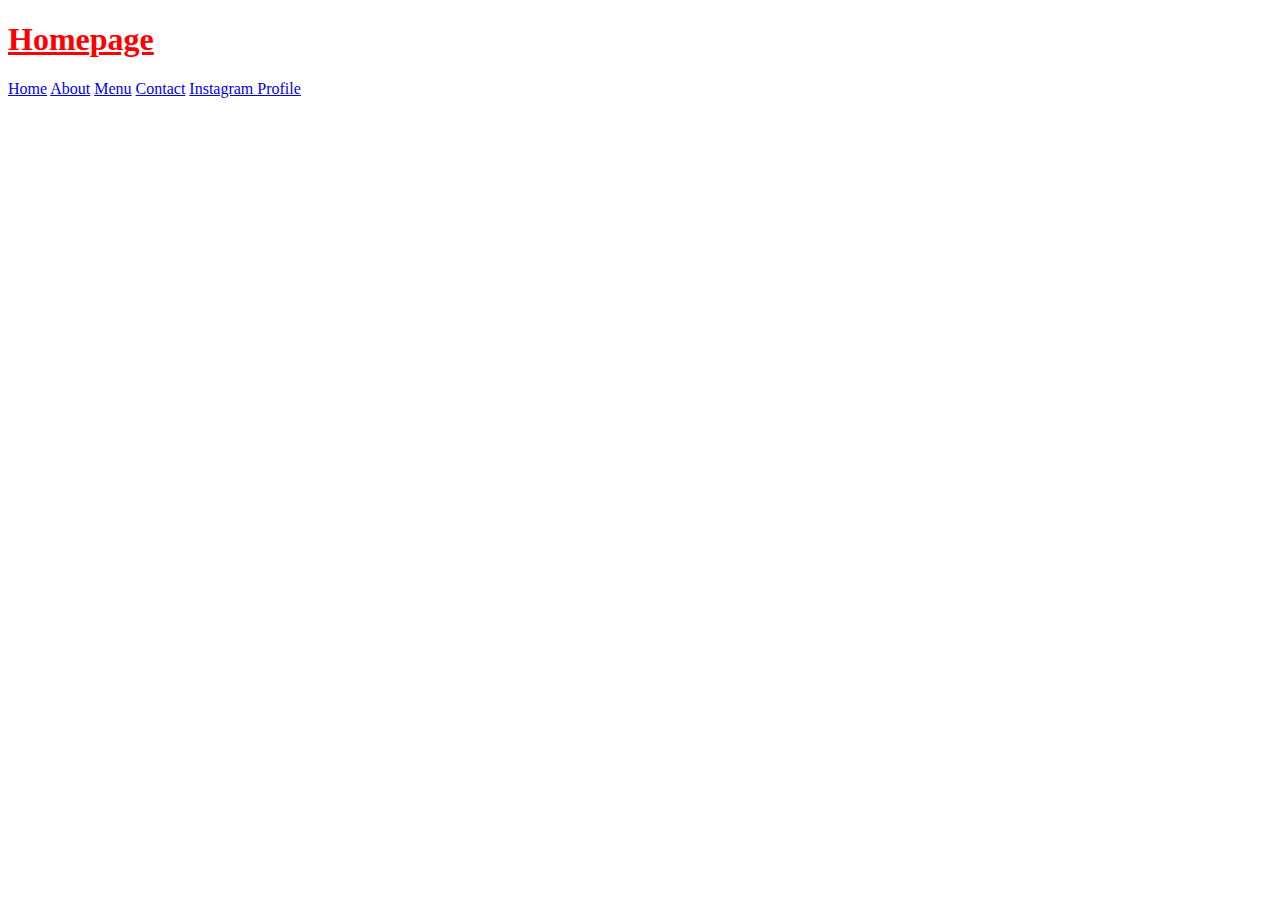
<file: index.html>
<!DOCTYPE html>
<html lang="en">
<head>
    <meta charset="UTF-8"/>
    <meta http-equiv="X-UA-Compatible" content="IE=edge">
    <title>Homepage</title>
    <meta name="viewport" content="width=device-width, initial-scale=1.0">

    <link rel="stylesheet" href="styles.css">
   


   
</head>
<body>
    <h1>Homepage</h1>

    <a href="index.html">Home</a>
    <a href="about.html">About</a>
    <a href="menu.html">Menu</a>
    <a href="contact.html">Contact</a>

    <!-- link to outside service example you want to link to IG-->
    <a href="https://instagram.com/mermaidfromspace.eth" target="_blank">Instagram Profile</a>
    <!-- target="_blank" will open the link in a new tab ( i like this feature ) -->

</body>
</html>


<!-- <style>
    h1 {
        color: red;
        text-decoration: underline;
    }
</style> -->
<!-- embedded style -->


<!-- <link rel="stylesheet" href="styles.css">
<link rel="stylesheet" href="styles2.css"> -->

     <!-- <h1>Hey from HTML</h1>
     <h1>Hey from HTML again</h1>

     <p> My cool content</p> -->
     <!-- <h1 style="color: blue;">Hey from HTML</h1> -->
     <!-- inline code -->
</file>
<file: styles.css>
h1 {
    color: red;
    text-decoration: underline;

}

p {
    background-color: red;
    color: white;
}
</file>
<file: styles2.css>
h1 {
    color: goldenrod;
    text-decoration: underline;
}
</file>
